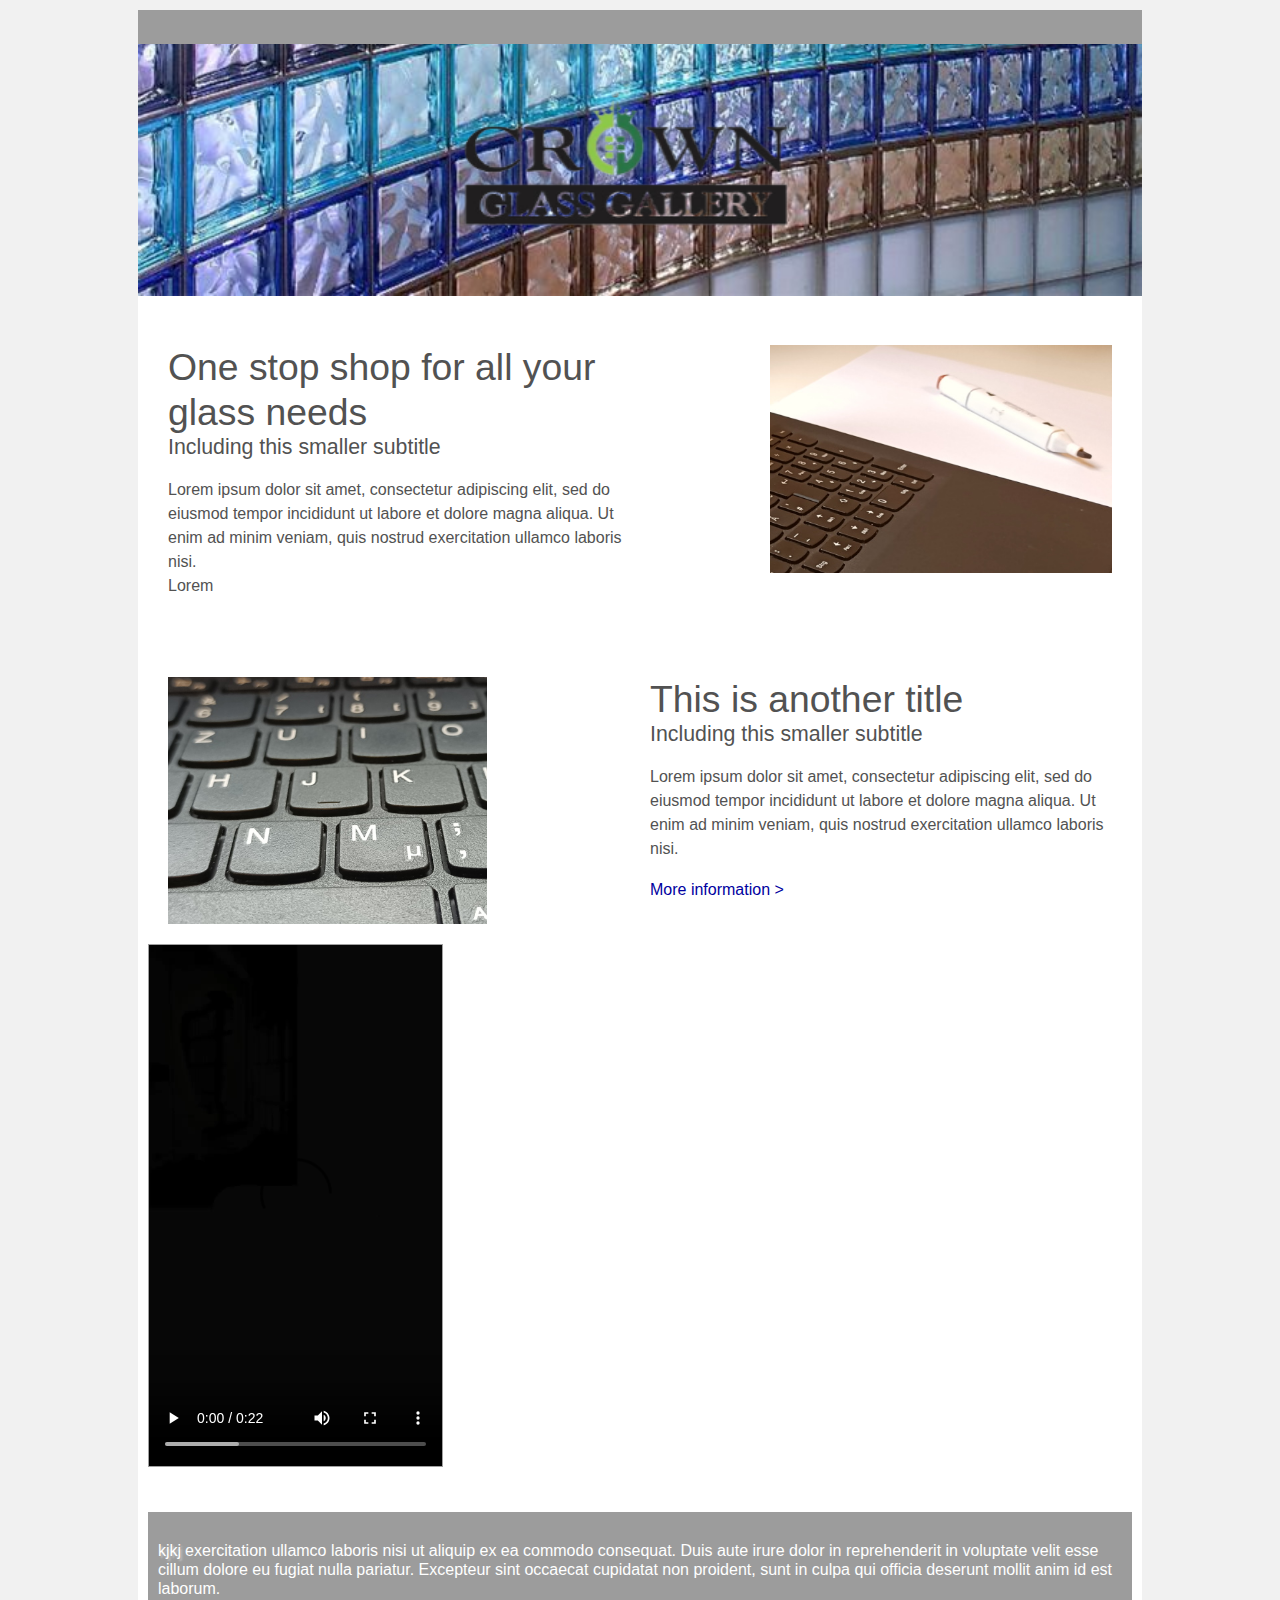
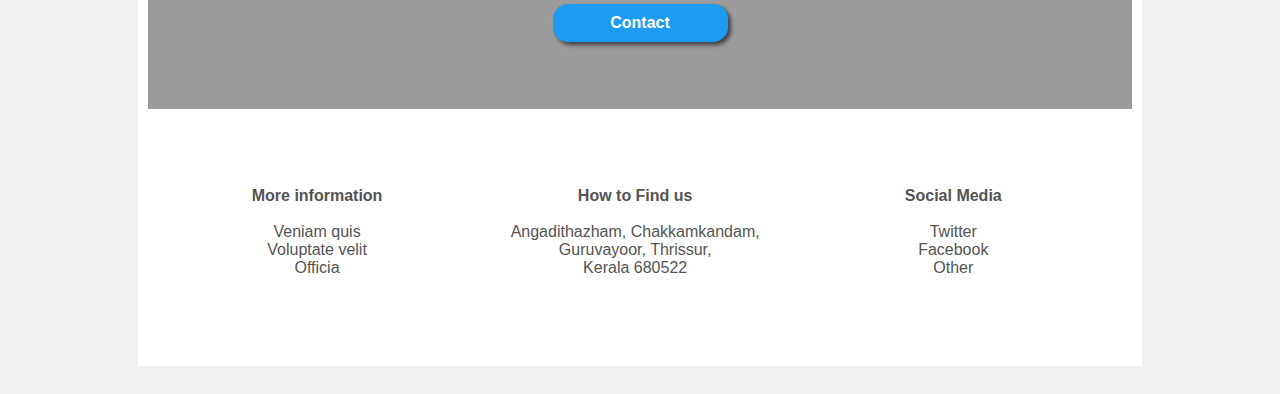
<file: index.html>
<!DOCTYPE html>
<html> 
<head>
	<meta charset="utf-8">
	<meta name="viewport" content="width=device-width, initial-scale=1">
	<meta name="generator" content="RocketCake">
	<title></title>
	<link rel="stylesheet" type="text/css" href="index_html.css?h=96d7b0ce">
</head>
<body>
<div class="textstyle1">
<div id="container_eaea99e"><div id="container_eaea99e_padding" ><div class="textstyle1"><div id="container_d695c69"><div class="textstyle2">  <div id="menu_8980bcc">
    <div  class="menuholder1"><a href="javascript:void(0);">
	<div id="menuentry_83d87bc"  class="menustyle1 menu_8980bcc_mainMenuEntry mobileEntry">
		<div class="menuentry_text1">
      <span class="textstyle3">&#8801;</span>
		</div>
	</div>
</a>

	<script type="text/javascript" src="rc_images/wsp_menu.js"></script>
	<script type="text/javascript">
		var js_menu_8980bcc= new wsp_menu('menu_8980bcc', 'menu_8980bcc', 10, null, true);

		js_menu_8980bcc.createMenuForItem('menuentry_83d87bc', ["      <span class=\"textstyle4\">&#8801; </span> ", 'javascript:void(0);', '',
		                                   "      <span class=\"textstyle4\">&#160;&#160;&#160;Home</span> ", 'javascript:void(0);', '',
		                                   "      <span class=\"textstyle4\">&#160;&#160;&#160;About</span> ", '', '',
		                                   "      <span class=\"textstyle4\">&#160;&#160;&#160;Contact</span> ", '', '']);

	</script>
      </div>
    </div>
</div>
</div><div id="container_6a5612c4"><div id="container_6a5612c4_padding" ><div class="textstyle1"><span class="textstyle5"><br/></span></div>
<div class="textstyle2"><span class="textstyle5"><br/><br/></span>  <span class="textstyle6"> </span>
  <img src="rc_images/crown_title.png" width="263" height="115" id="img_6e3a76ce" alt="" title="" />
</div>
<div style="clear:both"></div></div></div><div id="container_22e4a421"><div id="container_22e4a421_padding" ><div class="textstyle2"><span class="textstyle7"><br/></span><div id="container_470ac4dd"><div id="container_470ac4dd_padding" ><div class="textstyle2"><div id="container_5c19d71c"><div id="container_5c19d71c_padding" ><div class="textstyle2"><span class="textstyle8">One stop shop for all your glass needs</span><span class="textstyle9"><br/>Including this smaller subtitle</span><span class="textstyle10"><br/><br/></span><span class="textstyle11">Lorem ipsum dolor sit amet, consectetur adipiscing elit, sed do eiusmod tempor incididunt ut labore et dolore magna aliqua. Ut enim ad minim veniam, quis nostrud exercitation ullamco laboris nisi.<br/>Lorem</span><span class="textstyle12"><br/></span></div>
</div></div><div id="container_9e8f6cb"><div id="container_9e8f6cb_padding" ><div class="textstyle2"></div>
<div class="textstyle13"><img src="rc_images/keyboard2.jpg" width="512" height="341" id="img_6f0ee363" alt="" title="" /></div>
<div style="clear:both"></div></div></div></div>
<div style="clear:both"></div></div></div><span class="textstyle7"><br/><br/><br/></span><div id="container_4e6f07ae"><div id="container_4e6f07ae_padding" ><div class="textstyle2"><div id="container_48ef720e"><div id="container_48ef720e_padding" ><div class="textstyle2"><span class="textstyle7"> </span><img src="rc_images/keyboard.jpg" width="512" height="397" id="img_25c634d8" alt="" title="" /></div>
<div style="clear:both"></div></div></div><div id="container_5b94d7a6"><div id="container_5b94d7a6_padding" ><div class="textstyle2"><span class="textstyle8">This is another title</span><span class="textstyle9"><br/>Including this smaller subtitle</span><span class="textstyle10"><br/><br/></span><span class="textstyle11">Lorem ipsum dolor sit amet, consectetur adipiscing elit, sed do eiusmod tempor incididunt ut labore et dolore magna aliqua. Ut enim ad minim veniam, quis nostrud exercitation ullamco laboris nisi.</span><span class="textstyle12"><br/><br/></span><span class="textstyle12"><a href="" class="wsp113dc287">More information &gt;</a></span></div>
</div></div></div>
<div style="clear:both"></div></div></div><span class="textstyle14"><br/></span><video  id="video_1bf540d3" src="rc_images/crown_video.mp4" controls="controls"  autoplay="autoplay"  loop="true" >
Your browser does not support the video element.
</video><span class="textstyle14"><br/><br/></span><div id="container_5abfa5b"><div id="container_5abfa5b_padding" ><div class="textstyle2">  <span class="textstyle15"><br/>kjkj</span>
<span class="textstyle16"> exercitation ullamco laboris nisi ut aliquip ex ea commodo consequat. Duis aute irure dolor in reprehenderit in voluptate velit esse cillum dolore eu fugiat nulla pariatur. Excepteur sint occaecat cupidatat non proident, sunt in culpa qui officia deserunt mollit anim id est laborum.</span><span class="textstyle15"><br/></span></div>
<div class="textstyle1">  <a href="" style="text-decoration:none"><div id="button_71ee6381">
    <div id="button_71ee6381_padding" >
      <div class="vcenterstyle1"><div class="vcenterstyle2">        <div class="textstyle1">
          <span class="textstyle17">Contact</span>
          </div>
        <div class="textstyle2">
          </div>
        </div></div>
      </div>
    </div></a>
</div>
<div class="textstyle2">  <span class="textstyle15"><br/><br/><br/></span>
</div>
<div style="clear:both"></div></div></div><span class="textstyle7"><br/><br/><br/><br/></span><div id="container_52758fb0"><div id="container_52758fb0_padding" ><div class="textstyle2"><div id="container_271f2cf6"><div id="container_271f2cf6_padding" ><div class="textstyle2"></div>
<div class="textstyle1"><span class="textstyle18">More information</span><span class="textstyle19"><br/><br/>Veniam quis<br/>Voluptate velit<br/>Officia</span></div>
</div></div><div id="container_c145133"><div id="container_c145133_padding" ><div class="textstyle2"></div>
<div class="textstyle1"><span class="textstyle18">How to Find us</span><span class="textstyle19"><br/><br/>Angadithazham, Chakkamkandam, Guruvayoor, Thrissur,<br/> Kerala 680522</span></div>
</div></div><div id="container_301a3c75"><div id="container_301a3c75_padding" ><div class="textstyle2"></div>
<div class="textstyle1"><span class="textstyle18">Social Media</span><span class="textstyle19"><br/><br/>Twitter<br/>Facebook<br/>Other</span></div>
</div></div></div>
<div style="clear:both"></div></div></div><span class="textstyle7"><br/><br/></span></div>
<div style="clear:both"></div></div></div></div>
<div style="clear:both"></div></div></div>  </div>
<div class="textstyle2">
<span class="textstyle20"><br/></span>  </div>
</body>
</html>
</file>
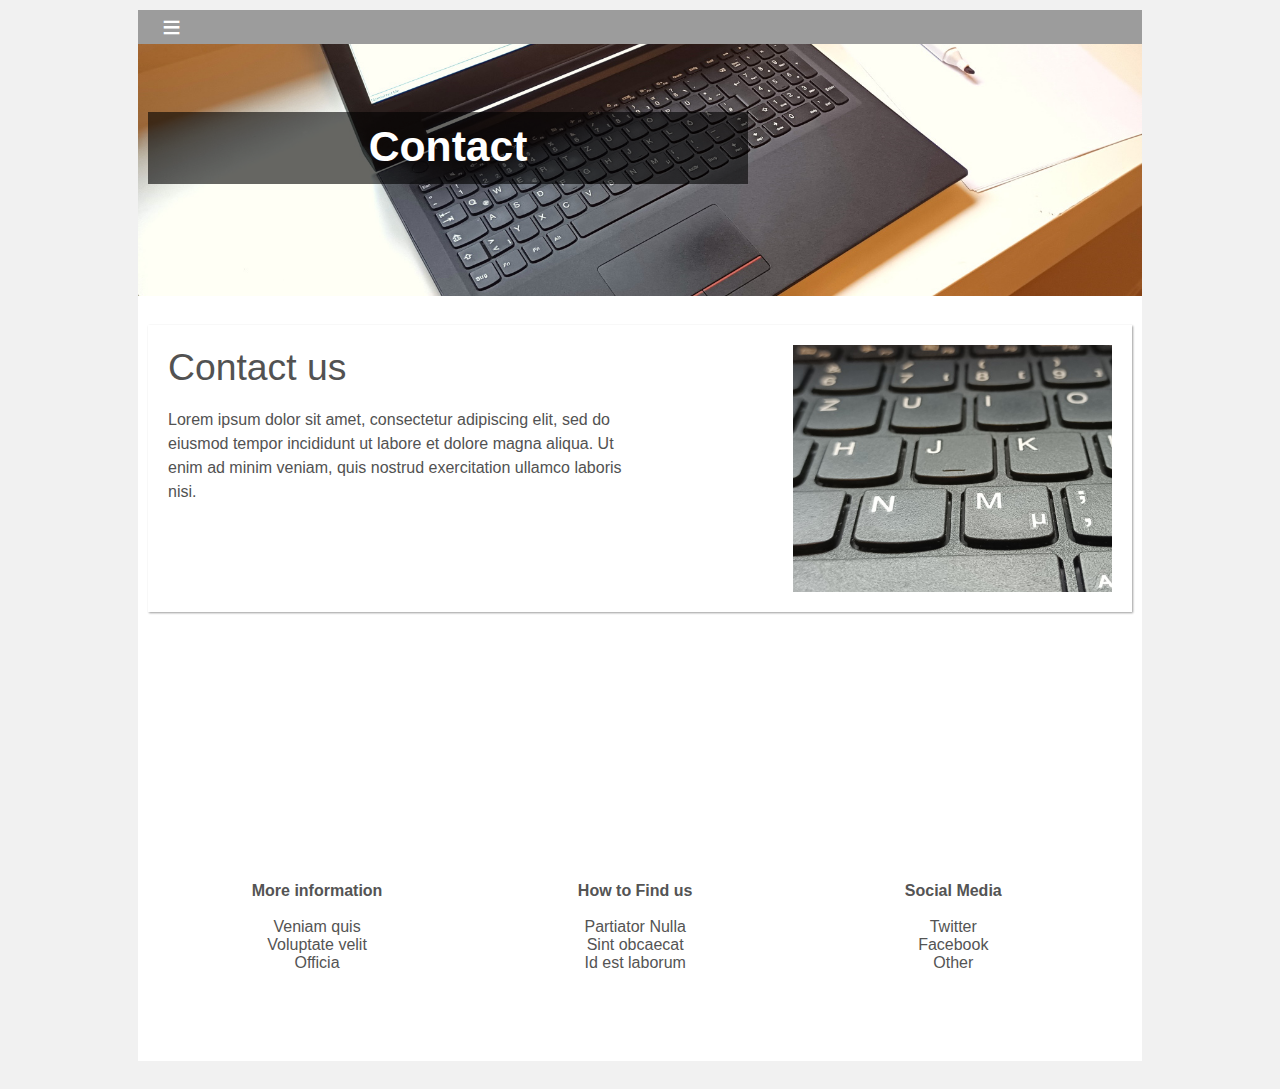
<file: contact.html>
<!DOCTYPE html>
<html> 
<head>
	<meta charset="utf-8">
	<meta name="viewport" content="width=device-width, initial-scale=1">
	<meta name="generator" content="RocketCake">
	<title></title>
	<link rel="stylesheet" type="text/css" href="contact_html.css?h=79326d33">
</head>
<body>
<div class="textstyle1">
<div id="container_2121ab14"><div id="container_2121ab14_padding" ><div class="textstyle1"><div id="container_6a636fcf"><div class="textstyle2">  <div id="menu_4648d381">
    <div  class="menuholder1"><a href="javascript:void(0);">
	<div id="menuentry_70481903"  class="menustyle1 menu_4648d381_mainMenuEntry mobileEntry">
		<div class="menuentry_text1">
      <span class="textstyle3">&#8801;</span>
		</div>
	</div>
</a>
<a href="index.html" style="text-decoration:none">
	<div id="menuentry_53ab4ba8"  class="menustyle2 menu_4648d381_mainMenuEntry normalEntry">
		<div class="menuentry_text2">
      <span class="textstyle4">&#8801;</span>
      <span class="textstyle5"> </span>
		</div>
	</div>
</a>

	<script type="text/javascript" src="rc_images/wsp_menu.js"></script>
	<script type="text/javascript">
		var js_menu_4648d381= new wsp_menu('menu_4648d381', 'menu_4648d381', 10, null, true);

		js_menu_4648d381.createMenuForItem('menuentry_70481903', ["      <span class=\"textstyle6\">&#8801; </span> ", 'index.html', '',
		                                   "      <span class=\"textstyle6\">&#160;&#160;&#160;Home</span> ", 'index.html', '',
		                                   "      <span class=\"textstyle6\">&#160;&#160;&#160;About</span> ", '', '',
		                                   "      <span class=\"textstyle6\">&#160;&#160;&#160;Contact</span> ", 'javascript:void(0);', '']);
		js_menu_4648d381.createMenuForItem('menuentry_53ab4ba8', ["      <span class=\"textstyle7\">Home</span> ", 'index.html', '',
		                                   "      <span class=\"textstyle7\">About</span> ", '', '',
		                                   "      <span class=\"textstyle7\">Contact</span> ", 'javascript:void(0);', '']);

	</script>
      </div>
    </div>
</div>
</div><div id="container_3a4f2b74"><div id="container_3a4f2b74_padding" ><div class="textstyle1"><span class="textstyle8"><br/><br/></span><span class="textstyle9"><br/></span></div>
<div class="textstyle2"><div id="container_195e522a"><div id="container_195e522a_padding" ><div class="textstyle1"><span class="textstyle10">Contact</span><span class="textstyle9"><br/></span></div>
</div></div><span class="textstyle9"><br/><br/></span><span class="textstyle8"> </span></div>
<div style="clear:both"></div></div></div><div id="container_77069f4b"><div id="container_77069f4b_padding" ><div class="textstyle2"><span class="textstyle11"><br/></span><div id="container_4f0e8f44"><div id="container_4f0e8f44_padding" ><div class="textstyle2"><div id="container_56ac019c"><div id="container_56ac019c_padding" ><div class="textstyle2"><span class="textstyle12">Contact us</span><span class="textstyle13"><br/></span><span class="textstyle14"><br/></span><span class="textstyle15">Lorem ipsum dolor sit amet, consectetur adipiscing elit, sed do eiusmod tempor incididunt ut labore et dolore magna aliqua. Ut enim ad minim veniam, quis nostrud exercitation ullamco laboris nisi.</span><span class="textstyle16"><br/></span></div>
</div></div><div id="container_6f0f0cb7"><div id="container_6f0f0cb7_padding" ><div class="textstyle2"></div>
<div class="textstyle17"><img src="rc_images/keyboard.jpg" width="512" height="397" id="img_3c28192e" alt="" title="" /></div>
<div style="clear:both"></div></div></div></div>
<div style="clear:both"></div></div></div><span class="textstyle11"><br/><br/><br/></span><span class="textstyle18"><br/><br/><br/></span><span class="textstyle11"><br/><br/><br/><br/></span><div id="container_1d50c3fa"><div id="container_1d50c3fa_padding" ><div class="textstyle2"><div id="container_4a127e77"><div id="container_4a127e77_padding" ><div class="textstyle2"></div>
<div class="textstyle1"><span class="textstyle19">More information</span><span class="textstyle20"><br/><br/>Veniam quis<br/>Voluptate velit<br/>Officia</span></div>
</div></div><div id="container_322f1a45"><div id="container_322f1a45_padding" ><div class="textstyle2"></div>
<div class="textstyle1"><span class="textstyle19">How to Find us</span><span class="textstyle20"><br/><br/>Partiator Nulla<br/>Sint obcaecat<br/>Id est laborum</span></div>
</div></div><div id="container_64606fa7"><div id="container_64606fa7_padding" ><div class="textstyle2"></div>
<div class="textstyle1"><span class="textstyle19">Social Media</span><span class="textstyle20"><br/><br/>Twitter<br/>Facebook<br/>Other</span></div>
</div></div></div>
<div style="clear:both"></div></div></div><span class="textstyle11"><br/><br/></span></div>
<div style="clear:both"></div></div></div></div>
<div style="clear:both"></div></div></div>  </div>
<div class="textstyle2">
<span class="textstyle21"><br/></span>  </div>
</body>
</html>
</file>
<file: index_html.css>
a { color:#5D5D9E; } 
a:visited { color:#5D5D9E; } 
a:active { color:#5C615E; } 
a:hover { color:#B2B3B4; } 
		a.wsp113dc287{ color:#386BA3; text-decoration: none} 
		a.wsp113dc287:visited{ color:#0000A0; text-decoration: none} 
		a.wsp113dc287:active{ color:#0000A0; text-decoration: none} 
		a.wsp113dc287:hover{ color:#6C8AAA; text-decoration: none} 
#menu_8980bcc a { text-decoration: none; }
#menu_8980bcc_pane { background-color: #3A5068; border: 1px solid #3A5068; padding-top: 10px; padding-bottom: 10px; box-shadow: 2px 2px 6px 0px rgba(8, 8, 8, 0.784314); }
#menu_8980bcc_hr { background-color: #3A5068; height: 1px; border: none; }
#menu_8980bcc_entry { padding-left: 10px; padding-right: 10px; padding-top: 3px; padding-bottom: 3px; }
#menu_8980bcc_entry:hover { background-color: #323232; color: #FFFFFF !important; }
#menu_8980bcc_entry:hover span { color:#FFFFFF !important; }
		.menu_8980bcc_mainMenuEntry { text-align: center; }
		.menu_8980bcc_mainMenuEntry:hover {	background-color:#0067B8; }
		.menu_8980bcc_mainMenuEntry:hover span {	color:#FFFFFF !important; }
		#menu_8980bcc .mobileEntry { display: none; } 
		#menu_8980bcc .normalEntry { display: block; } 
#button_71ee6381 { vertical-align: bottom; border-radius: 15px; position:relative; display: inline-block; margin:5px 0px 0px 0px;width:175px; height:38px; background-color:#1D9BF0; box-shadow: 3px 3px 4px 0px rgba(0, 0, 0, 0.588235);  }
#button_71ee6381:hover { background-color:#7A8591;  }
#button_71ee6381:hover span { color:#FFFFFF; }
body { background-color:#F1F1F1; padding:0;  margin: 0; }
.textstyle1 { text-align:center; }
#container_eaea99e { vertical-align: top; position:relative; display: inline-block; width:100%; min-height:150px; max-width:1024px; background:none;  }
#container_eaea99e_padding { margin: 10px; display: block;  }
#container_d695c69 { vertical-align: top; position:relative; display: inline-block; width:100%; background-color:#9C9C9C;  }
.textstyle2 { text-align:left; }
#menu_8980bcc { vertical-align: bottom; position:relative; display: inline-block; width:71px; height:34px; max-width:800px; text-align:left; background:none;  }
.menuholder1 { position: relative; overflow: hidden; width: 100%; height: 100%; }
.menustyle1 { position:absolute; width:49px; height:34px; left:10px;  }
.menuentry_text1 { position:absolute; top:0px; bottom:0px; left:0px; right:0px; margin-top:auto; margin-bottom:auto; margin-left:auto; margin-right:auto; height:68px;  }
.textstyle3 { font-size:36pt; font-family:'Arial Black', Gadget, sans-serif; color:#000000;  white-space: nowrap; }
.textstyle4 { font-size:12pt; font-family:Arial, Helvetica, sans-serif; color:#000000;  white-space: nowrap; }
#container_6a5612c4 { vertical-align: top; position:relative; display: inline-block; width:100%; min-height:252px; background-color:#FFFFFF; background-image: url(rc_images/glass_box_.jpg); background-position:bottom left; background-size:cover;  }
#container_6a5612c4_padding { margin: 10px; display: block;  }
.textstyle5 { font-size:14pt; font-family:Arial, Helvetica, sans-serif; color:#FFFFFF;  }
.textstyle6 { font-size:12pt; font-family:Arial, Helvetica, sans-serif; color:#FFFFFF;  }
#img_6e3a76ce { position:absolute; left:29%; top:11%; width:39%; background:none; height:auto;  }
#container_22e4a421 { vertical-align: top; position:relative; display: inline-block; width:100%; min-height:70px; background-color:#FFFFFF;  }
#container_22e4a421_padding { margin: 10px; display: block;  }
.textstyle7 { font-size:12pt; font-family:Arial, Helvetica, sans-serif; color:#1F1F1F; line-height: 1.2; text-shadow: 2px 2px 2px #C0C0C0;  }
#container_470ac4dd { vertical-align: top; position:relative; display: inline-block; width:100%; min-height:150px; background:none;  }
#container_470ac4dd_padding { margin: 10px; display: block;  }
#container_5c19d71c { vertical-align: top; position:relative; display: inline-block; width:50%; min-height:150px; background:none;  }
#container_5c19d71c_padding { margin: 10px; display: block;  }
.textstyle8 { font-size:28pt; font-family:Arial, Helvetica, sans-serif; color:#525252; line-height: 1.2;  }
.textstyle9 { font-size:16pt; font-family:Arial, Helvetica, sans-serif; color:#525252; line-height: 1.2;  }
.textstyle10 { font-size:10pt; font-family:Arial, Helvetica, sans-serif; color:#525252; line-height: 1.2;  }
.textstyle11 { font-size:12pt; font-family:Arial, Helvetica, sans-serif; color:#525252; line-height: 1.5;  }
.textstyle12 { font-size:12pt; font-family:Arial, Helvetica, sans-serif; color:#1F1F1F; line-height: 1.2;  }
#container_9e8f6cb { vertical-align: top; position:relative; display: inline-block; width:50%; min-height:150px; background:none;  }
#container_9e8f6cb_padding { margin: 10px; display: block;  }
.textstyle13 { text-align:right; }
#img_6f0ee363 { vertical-align: bottom; position:relative; display: inline-block; width:74%; background:none; height:auto;  }
#container_4e6f07ae { vertical-align: top; position:relative; display: inline-block; width:100%; min-height:150px; background:none;  }
#container_4e6f07ae_padding { margin: 10px; display: block;  }
#container_48ef720e { vertical-align: top; position:relative; display: inline-block; width:50%; min-height:150px; background:none;  }
#container_48ef720e_padding { margin: 10px; display: block;  }
#img_25c634d8 { vertical-align: bottom; position:relative; display: inline-block; width:69%; background:none; height:auto;  }
#container_5b94d7a6 { vertical-align: top; position:relative; display: inline-block; width:50%; min-height:150px; background:none;  }
#container_5b94d7a6_padding { margin: 10px; display: block;  }
.textstyle14 { font-size:28pt; font-family:Arial, Helvetica, sans-serif; color:#1F1F1F; line-height: 1.2; text-shadow: 2px 2px 2px #C0C0C0;  }
#video_1bf540d3 { box-sizing: border-box; vertical-align: bottom; position:relative; display: inline-block; width:30%; background-color:#D1D1D1; border: 1px solid #A0A0A0;  }
#container_5abfa5b { vertical-align: top; position:relative; display: inline-block; width:100%; min-height:150px; background-color:#9C9C9C;  }
#container_5abfa5b_padding { margin: 10px; display: block;  }
.textstyle15 { font-size:12pt; font-family:Arial, Helvetica, sans-serif; color:#FFFFFF; line-height: 1.2; text-shadow: 2px 2px 2px #C0C0C0;  }
.textstyle16 { font-size:12pt; font-family:Arial, Helvetica, sans-serif; color:#FFFFFF; line-height: 1.2;  }
#button_71ee6381_padding { margin: 10px; display: block;  }
.vcenterstyle1 { display: table; width: 100%; height: 100%; }
.vcenterstyle2 { display: table-cell; vertical-align: middle; }
.textstyle17 { font-size:12pt; font-family:Arial, Helvetica, sans-serif; color:#FFFFFF; font-weight:bold;  }
#container_52758fb0 { vertical-align: top; position:relative; display: inline-block; width:100%; min-height:150px; background:none;  }
#container_52758fb0_padding { margin: 10px; display: block;  }
#container_271f2cf6 { vertical-align: top; position:relative; display: inline-block; width:33%; min-height:150px; background:none;  }
#container_271f2cf6_padding { margin: 10px; display: block;  }
.textstyle18 { font-size:12pt; font-family:Arial, Helvetica, sans-serif; color:#545454; font-weight:bold;  }
.textstyle19 { font-size:12pt; font-family:Arial, Helvetica, sans-serif; color:#545454;  }
#container_c145133 { vertical-align: top; position:relative; display: inline-block; width:33%; min-height:150px; background:none;  }
#container_c145133_padding { margin: 10px; display: block;  }
#container_301a3c75 { vertical-align: top; position:relative; display: inline-block; width:33%; min-height:150px; background:none;  }
#container_301a3c75_padding { margin: 10px; display: block;  }
.textstyle20 { font-size:10pt; font-family:Arial, Helvetica, sans-serif; color:#000000;  }
@media only screen and (max-width: 800px)
{
		#container_5c19d71c { width:100%;  }
		#container_9e8f6cb { width:100%;  }
		#container_48ef720e { width:100%;  }
		#container_5b94d7a6 { width:100%;  }
}
@media only screen and (max-width: 600px)
{
		#menu_8980bcc { width:50px;  }
}
@media only screen and (max-width: 450px)
{
		#container_271f2cf6 { width:100%;  }
		#container_c145133 { width:100%;  }
		#container_301a3c75 { width:100%;  }
}
</file>
<file: contact_html.css>
a { color:#5D5D9E; } 
a:visited { color:#5D5D9E; } 
a:active { color:#5C615E; } 
a:hover { color:#B2B3B4; } 
		a.wsp113dc287{ color:#386BA3; text-decoration: none} 
		a.wsp113dc287:visited{ color:#0000A0; text-decoration: none} 
		a.wsp113dc287:active{ color:#0000A0; text-decoration: none} 
		a.wsp113dc287:hover{ color:#6C8AAA; text-decoration: none} 
#menu_4648d381 a { text-decoration: none; }
#menu_4648d381_pane { background-color: #3A5068; border: 1px solid #3A5068; padding-top: 10px; padding-bottom: 10px; box-shadow: 2px 2px 6px 0px rgba(8, 8, 8, 0.784314); }
#menu_4648d381_hr { background-color: #3A5068; height: 1px; border: none; }
#menu_4648d381_entry { padding-left: 10px; padding-right: 10px; padding-top: 3px; padding-bottom: 3px; }
#menu_4648d381_entry:hover { background-color: #323232; color: #FFFFFF !important; }
#menu_4648d381_entry:hover span { color:#FFFFFF !important; }
		.menu_4648d381_mainMenuEntry { text-align: center; }
		.menu_4648d381_mainMenuEntry:hover {	background-color:#0067B8; }
		.menu_4648d381_mainMenuEntry:hover span {	color:#FFFFFF !important; }
		#menu_4648d381 .mobileEntry { display: none; } 
		#menu_4648d381 .normalEntry { display: block; } 
body { background-color:#F1F1F1; padding:0;  margin: 0; }
.textstyle1 { text-align:center; }
#container_2121ab14 { vertical-align: top; position:relative; display: inline-block; width:100%; min-height:150px; max-width:1024px; background:none;  }
#container_2121ab14_padding { margin: 10px; display: block;  }
#container_6a636fcf { vertical-align: top; position:relative; display: inline-block; width:100%; background-color:#9C9C9C;  }
.textstyle2 { text-align:left; }
#menu_4648d381 { vertical-align: bottom; position:relative; display: inline-block; width:71px; height:34px; max-width:800px; text-align:left; background:none;  }
.menuholder1 { position: relative; overflow: hidden; width: 100%; height: 100%; }
.menustyle1 { position:absolute; width:49px; height:34px; left:10px;  }
.menuentry_text1 { position:absolute; top:0px; bottom:0px; left:0px; right:0px; margin-top:auto; margin-bottom:auto; margin-left:auto; margin-right:auto; height:68px;  }
.textstyle3 { font-size:36pt; font-family:'Arial Black', Gadget, sans-serif; color:#000000;  white-space: nowrap; }
.menustyle2 { position:absolute; width:47px; height:34px; left:10px;  }
.menuentry_text2 { position:absolute; top:0px; bottom:0px; left:0px; right:0px; margin-top:auto; margin-bottom:auto; margin-left:auto; margin-right:auto; height:37px;  }
.textstyle4 { font-size:24pt; font-family:Arial, Helvetica, sans-serif; color:#FFFFFF; font-weight:bold;  white-space: nowrap; }
.textstyle5 { font-size:12pt; font-family:Arial, Helvetica, sans-serif; color:#FFFFFF;  white-space: nowrap; }
.textstyle6 { font-size:12pt; font-family:Arial, Helvetica, sans-serif; color:#000000;  white-space: nowrap; }
.textstyle7 { font-size:14pt; font-family:Arial, Helvetica, sans-serif; color:#FFFFFF; font-weight:bold;  white-space: nowrap; }
#container_3a4f2b74 { vertical-align: top; position:relative; display: inline-block; width:100%; min-height:252px; background-color:#FFFFFF; background-image: url(rc_images/notebook.jpg); background-position:bottom left; background-size:cover;  }
#container_3a4f2b74_padding { margin: 10px; display: block;  }
.textstyle8 { font-size:12pt; font-family:Arial, Helvetica, sans-serif; color:#FFFFFF;  }
.textstyle9 { font-size:14pt; font-family:Arial, Helvetica, sans-serif; color:#FFFFFF;  }
#container_195e522a { vertical-align: top; position:relative; display: inline-block; width:61%; min-height:72px; background-color:rgba(0, 0, 0, 0.6);  }
#container_195e522a_padding { margin: 10px; display: block;  }
.textstyle10 { font-size:32pt; font-family:Arial, Helvetica, sans-serif; color:#FFFFFF; font-weight:bold;  }
#container_77069f4b { vertical-align: top; position:relative; display: inline-block; width:100%; min-height:70px; background-color:#FFFFFF;  }
#container_77069f4b_padding { margin: 10px; display: block;  }
.textstyle11 { font-size:12pt; font-family:Arial, Helvetica, sans-serif; color:#1F1F1F; line-height: 1.2; text-shadow: 2px 2px 2px #C0C0C0;  }
#container_4f0e8f44 { vertical-align: top; position:relative; display: inline-block; width:100%; min-height:150px; background:none; box-shadow: 1px 1px 2px 0px rgba(0, 0, 0, 0.392157);  }
#container_4f0e8f44_padding { margin: 10px; display: block;  }
#container_56ac019c { vertical-align: top; position:relative; display: inline-block; width:50%; min-height:150px; background:none;  }
#container_56ac019c_padding { margin: 10px; display: block;  }
.textstyle12 { font-size:28pt; font-family:Arial, Helvetica, sans-serif; color:#525252; line-height: 1.2;  }
.textstyle13 { font-size:16pt; font-family:Arial, Helvetica, sans-serif; color:#525252; line-height: 1.2;  }
.textstyle14 { font-size:10pt; font-family:Arial, Helvetica, sans-serif; color:#525252; line-height: 1.2;  }
.textstyle15 { font-size:12pt; font-family:Arial, Helvetica, sans-serif; color:#525252; line-height: 1.5;  }
.textstyle16 { font-size:12pt; font-family:Arial, Helvetica, sans-serif; color:#1F1F1F; line-height: 1.2;  }
#container_6f0f0cb7 { vertical-align: top; position:relative; display: inline-block; width:50%; min-height:150px; background:none;  }
#container_6f0f0cb7_padding { margin: 10px; display: block;  }
.textstyle17 { text-align:right; }
#img_3c28192e { vertical-align: bottom; position:relative; display: inline-block; width:69%; background:none; height:auto;  }
.textstyle18 { font-size:28pt; font-family:Arial, Helvetica, sans-serif; color:#1F1F1F; line-height: 1.2; text-shadow: 2px 2px 2px #C0C0C0;  }
#container_1d50c3fa { vertical-align: top; position:relative; display: inline-block; width:100%; min-height:150px; background:none;  }
#container_1d50c3fa_padding { margin: 10px; display: block;  }
#container_4a127e77 { vertical-align: top; position:relative; display: inline-block; width:33%; min-height:150px; background:none;  }
#container_4a127e77_padding { margin: 10px; display: block;  }
.textstyle19 { font-size:12pt; font-family:Arial, Helvetica, sans-serif; color:#545454; font-weight:bold;  }
.textstyle20 { font-size:12pt; font-family:Arial, Helvetica, sans-serif; color:#545454;  }
#container_322f1a45 { vertical-align: top; position:relative; display: inline-block; width:33%; min-height:150px; background:none;  }
#container_322f1a45_padding { margin: 10px; display: block;  }
#container_64606fa7 { vertical-align: top; position:relative; display: inline-block; width:33%; min-height:150px; background:none;  }
#container_64606fa7_padding { margin: 10px; display: block;  }
.textstyle21 { font-size:10pt; font-family:Arial, Helvetica, sans-serif; color:#000000;  }
@media only screen and (max-width: 800px)
{
		#container_56ac019c { width:100%;  }
		#container_6f0f0cb7 { width:100%;  }
}
@media only screen and (max-width: 600px)
{
		#menu_4648d381 { width:50px;  }
}
@media only screen and (max-width: 450px)
{
		#container_4a127e77 { width:100%;  }
		#container_322f1a45 { width:100%;  }
		#container_64606fa7 { width:100%;  }
}
</file>
